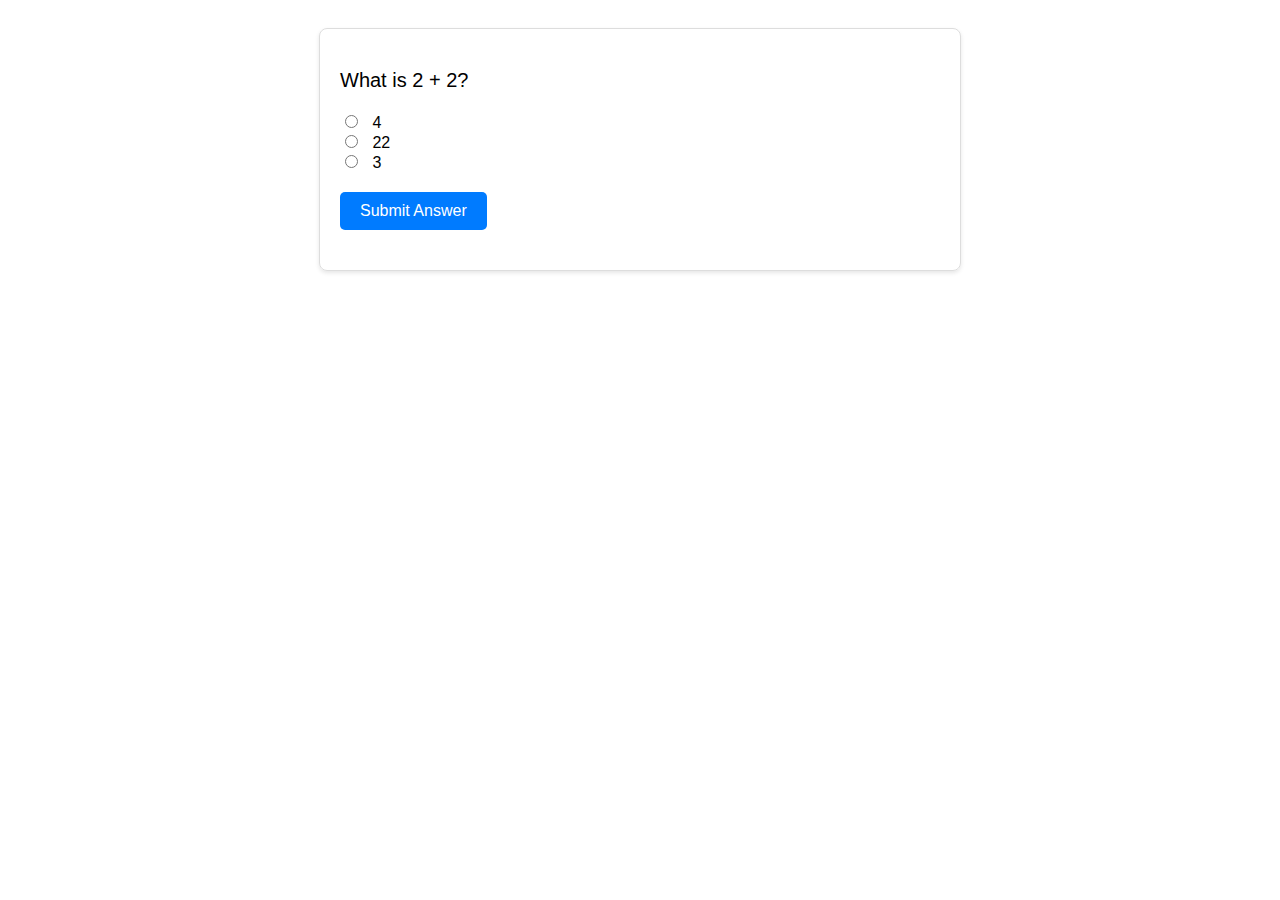
<file: index.html>
<!DOCTYPE html>
<html lang="en">
<head>
    <meta charset="UTF-8">
    <link href="/styles.css" rel="stylesheet">
    <title>Simple Quiz</title>
</head>
<body>
    <div id="quiz-container">
        <p id="quiz-question">What is 2 + 2?</p>
        <div>
            <input id="choice1" name="quiz" type="radio" value="4">
            <label for="choice1">4</label><br>
            <input id="choice2" name="quiz" type="radio" value="22">
            <label for="choice2">22</label><br>
            <input id="choice3" name="quiz" type="radio" value="3">
            <label for="choice3">3</label>
        </div>
        <button id="submit-answer">Submit Answer</button>
        <p id="feedback"></p>
    </div>
    <script src="quiz.js"></script>
</body>
</html>
</file>
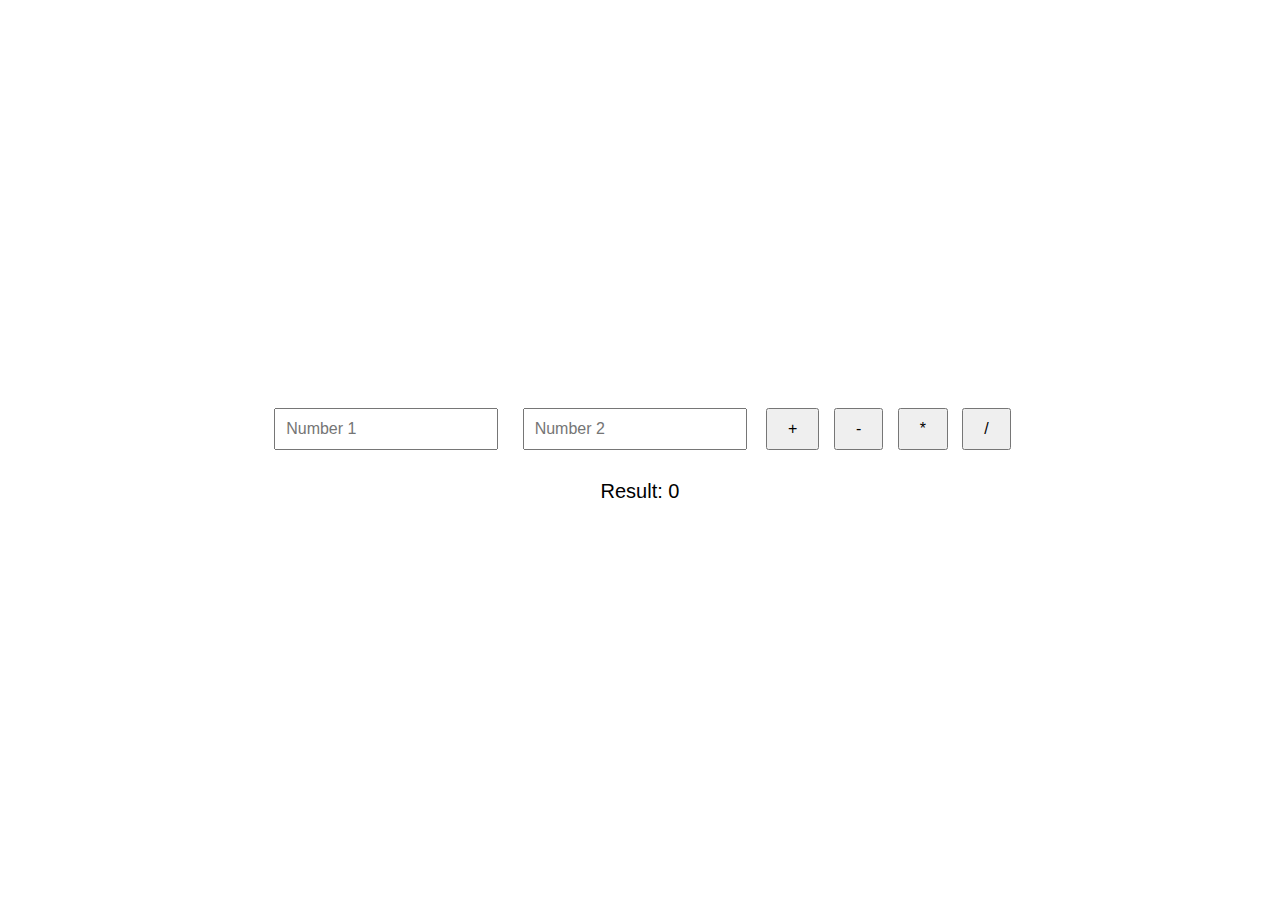
<file: calculator.html>
<!DOCTYPE html>
<html lang="en">
<head>
    <meta charset="UTF-8">
    <title>Simple Calculator</title>
    <link href="calculator.css" rel="stylesheet">
</head>
<body>
    <div id="calculator-container">
        <input id="number1" type="number" placeholder="Number 1">
        <input id="number2" type="number" placeholder="Number 2">

        <button id="add">+</button>
        <button id="subtract">-</button>
        <button id="multiply">*</button>
        <button id="divide">/</button>

        <div id="result">Result: <span id="calculation-result">0</span></div>
    </div>
    <script src="calculator.js"></script>
</body>
</html>
</file>
<file: styles.css>
body {
    font-family: Arial, sans-serif;
    padding: 20px;
}

#quiz-container {
    max-width: 600px;
    margin: auto;
    padding: 20px;
    border: 1px solid #ddd;
    border-radius: 8px;
    box-shadow: 0 2px 4px rgba(0,0,0,0.1);
}

#quiz-question {
    font-size: 20px;
    margin-bottom: 20px;
}

input[type="radio"] {
    margin-right: 10px;
}

label {
    margin-right: 30px;
    cursor: pointer;
}

#submit-answer {
    display: block;
    margin-top: 20px;
    padding: 10px 20px;
    background-color: #007bff;
    color: white;
    border: none;
    border-radius: 5px;
    cursor: pointer;
    font-size: 16px;
}

#submit-answer:hover {
    background-color: #0056b3;
}

#feedback {
    margin-top: 20px;
    font-size: 18px;
    color: black;
}
</file>
<file: calculator.css>
body {
    font-family: Arial, sans-serif;
    display: flex;
    justify-content: center;
    align-items: center;
    height: 100vh;
    margin: 0;
}

#calculator-container {
    text-align: center;
}

input[type="number"] {
    margin: 10px;
    padding: 10px;
    width: 200px;
    font-size: 16px;
}

button {
    padding: 10px 20px;
    margin: 5px;
    font-size: 16px;
    cursor: pointer;
}

#result {
    margin-top: 20px;
    font-size: 20px;
}
</file>
